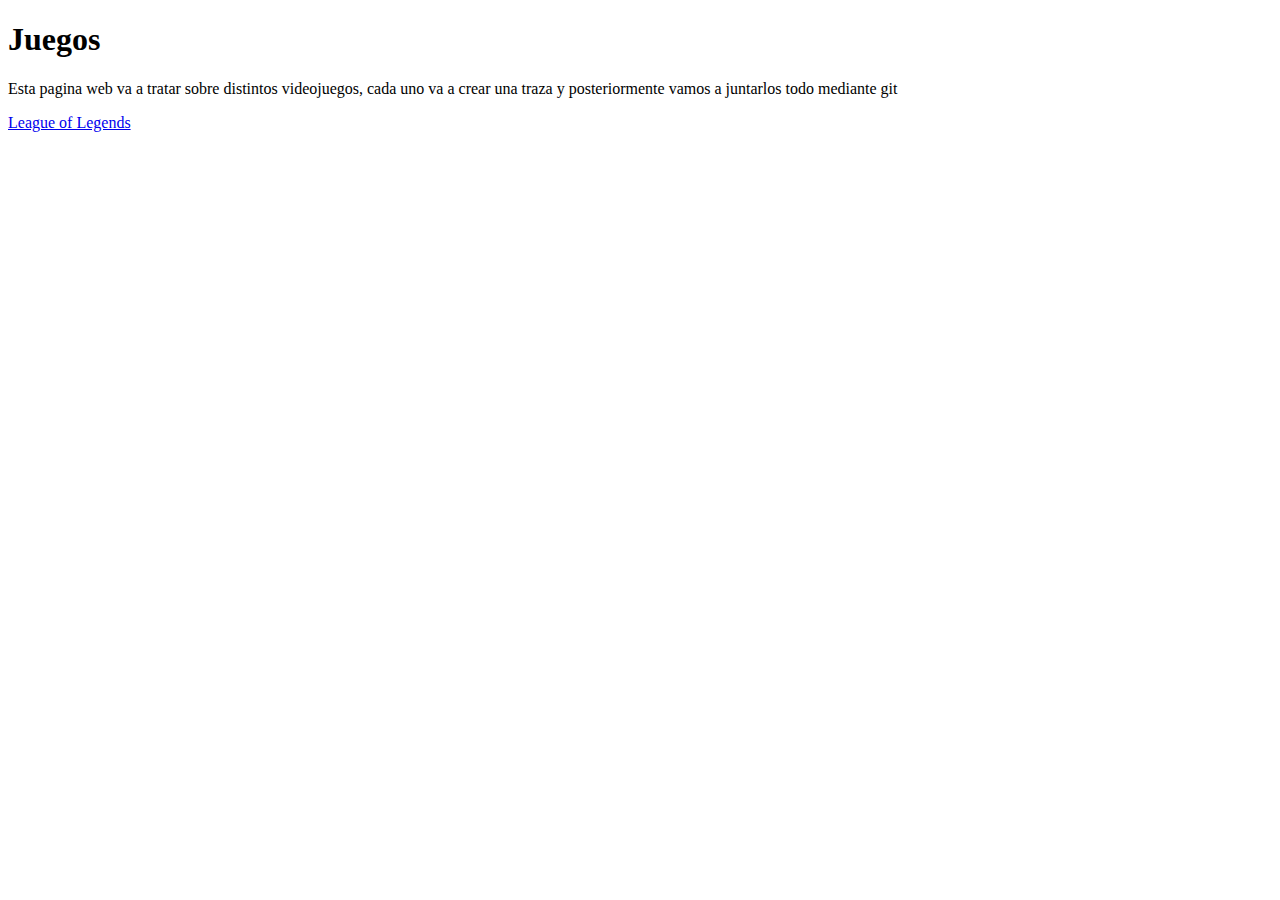
<file: index.html>
<!DOCTYPE html>
<html lang="en">
<head>
    <meta charset="UTF-8">
    
    <title>Proyecto colaborativo git</title>
</head>
<body>
    <h1>Juegos</h1>
    <p>Esta pagina web va a tratar sobre distintos videojuegos, cada uno va a crear una traza y posteriormente vamos a juntarlos todo mediante git</p>
    <a href="lol.html">League of Legends</a>
</body>
</html>
</file>
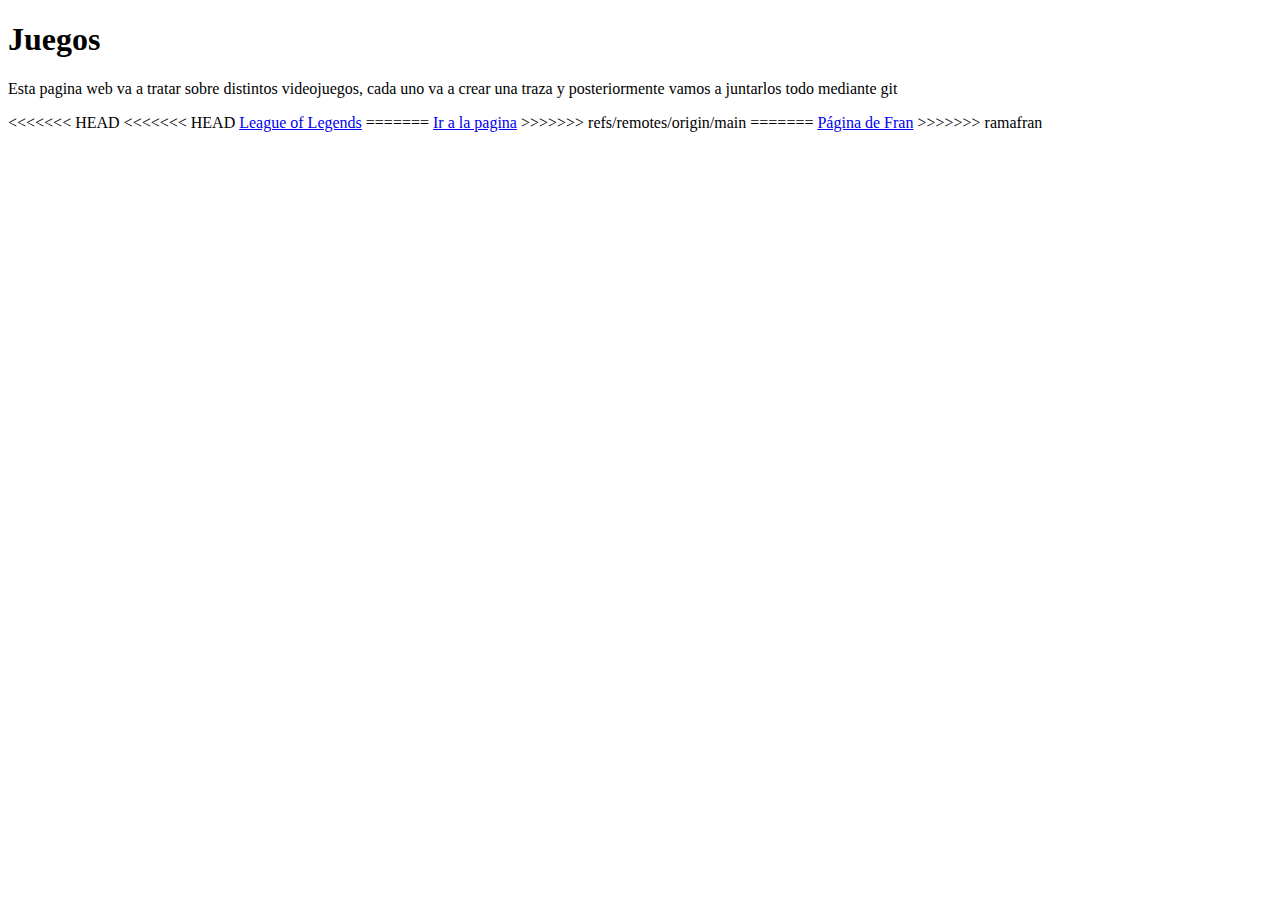
<file: Proyecto colaborativo de git/index.html>
<!DOCTYPE html>
<html lang="en">
<head>
    <meta charset="UTF-8">
    
    <title>Proyecto colaborativo git</title>
</head>
<body>
    <h1>Juegos</h1>
    <p>Esta pagina web va a tratar sobre distintos videojuegos, cada uno va a crear una traza y posteriormente vamos a juntarlos todo mediante git</p>
<<<<<<< HEAD
<<<<<<< HEAD
    <a href="lol.html">League of Legends</a>
</body>
=======
	<a href="doom.html">Ir a la pagina</a>
	</body>
>>>>>>> refs/remotes/origin/main
</html>
=======


   <a href ="fortnite.html">Página de Fran</a>
    </body>
</html>
>>>>>>> ramafran
</file>
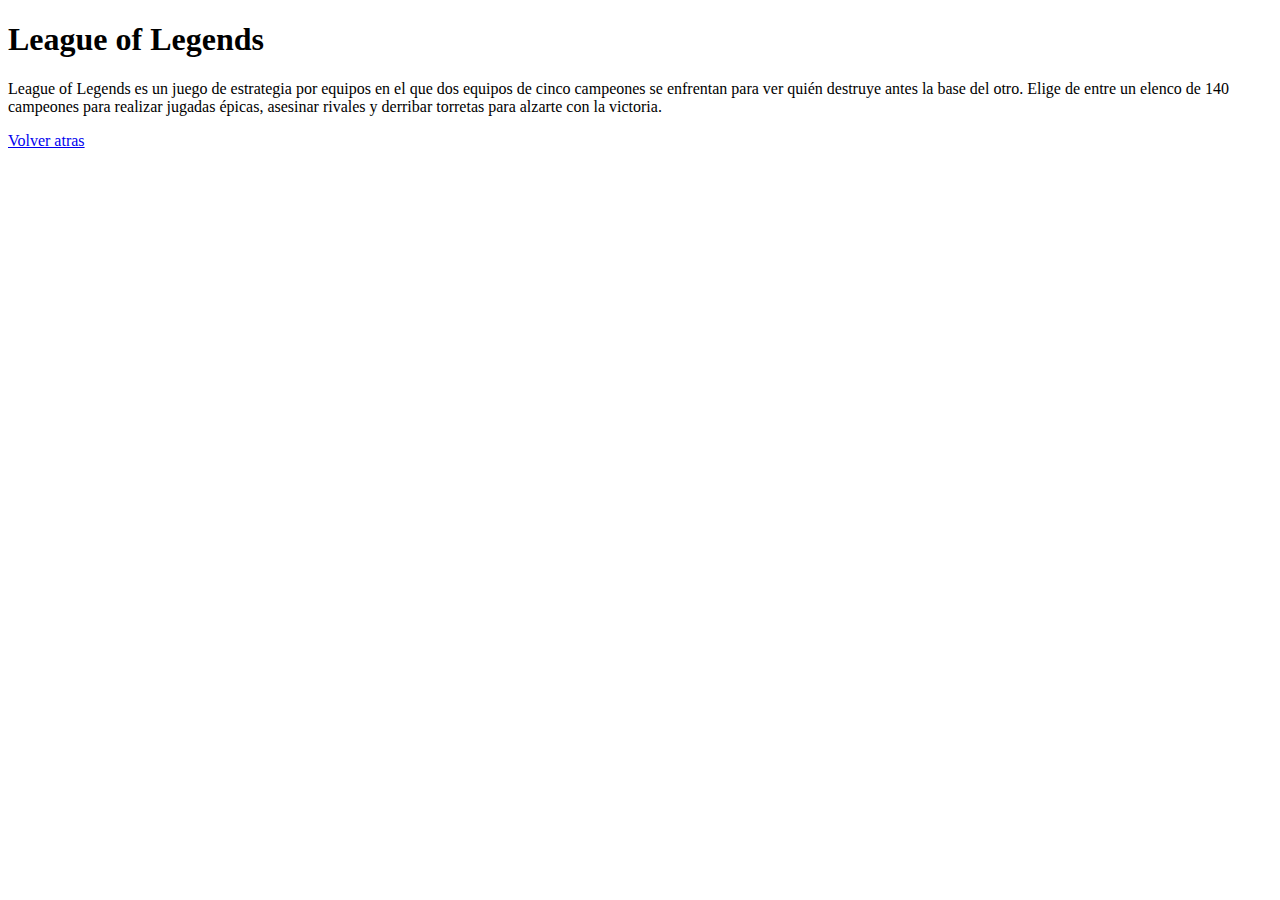
<file: lol.html>
<!DOCTYPE html>
<html lang="en">
<head>
    <meta charset="UTF-8">
    <title>League of Legends</title>
</head>
<body>
    <h1>League of Legends</h1>
    <p>League of Legends es un juego de estrategia por equipos en el que dos equipos de cinco campeones se enfrentan para ver quién destruye antes la base del otro. Elige de entre un elenco de 140 campeones para realizar jugadas épicas, asesinar rivales y derribar torretas para alzarte con la victoria.</p>
    <a href="index.html">Volver atras</a>
</body>
</html>
</file>
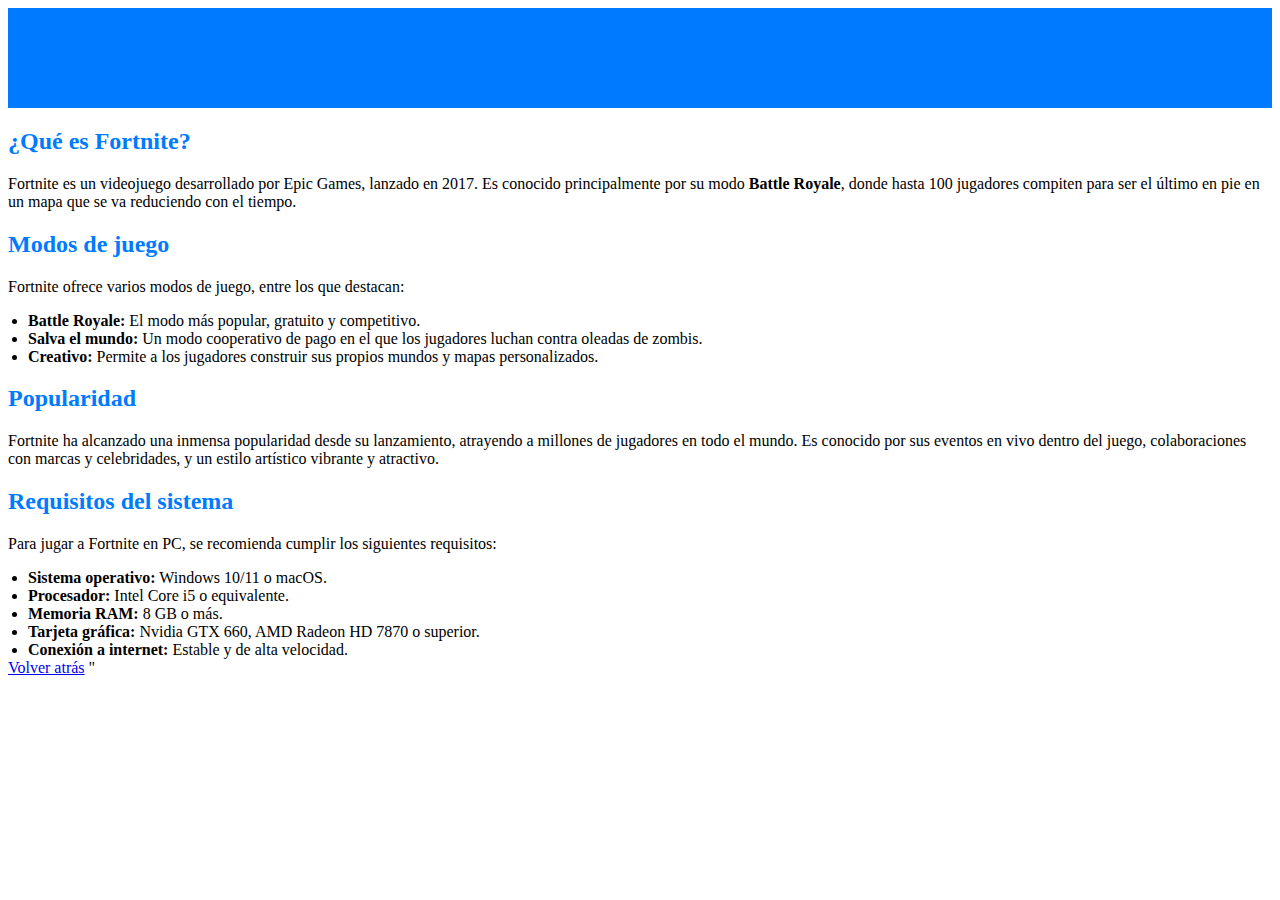
<file: Proyecto colaborativo de git/fortnite.html>
<!DOCTYPE html> 
<html lang='en'>
<head>
    <meta charset='UTF-8'>
    <title>Fortnite</title>
    <style>
        header {
            background: #007bff;
            color: #fff;
            padding: 10px 0;
            text-align: center;
        }
        main {
            padding: 20px;
        }
        h1, h2 {
            color: #007bff;
        }
        ul {
            margin: 0;
            padding-left: 20px;
        }
    </style>
</head>
<body>
    <header>
        <h1>Fortnite</h1>
    </header>
    <section>
        <h2>¿Qué es Fortnite?</h2>
        <p>Fortnite es un videojuego desarrollado por Epic Games, lanzado en 2017. Es conocido principalmente por su modo <strong>Battle Royale</strong>, donde hasta 100 jugadores compiten para ser el último en pie en un mapa que se va reduciendo con el tiempo.</p>
    </section>
    <section>
        <h2>Modos de juego</h2>
        <p>Fortnite ofrece varios modos de juego, entre los que destacan:</p>
        <ul>
            <li><strong>Battle Royale:</strong> El modo más popular, gratuito y competitivo.</li>
            <li><strong>Salva el mundo:</strong> Un modo cooperativo de pago en el que los jugadores luchan contra oleadas de zombis.</li>
            <li><strong>Creativo:</strong> Permite a los jugadores construir sus propios mundos y mapas personalizados.</li>
        </ul>
    </section>
    <section>
        <h2>Popularidad</h2>
        <p>Fortnite ha alcanzado una inmensa popularidad desde su lanzamiento, atrayendo a millones de jugadores en todo el mundo. Es conocido por sus eventos en vivo dentro del juego, colaboraciones con marcas y celebridades, y un estilo artístico vibrante y atractivo.</p>
    </section>
    <section>
        <h2>Requisitos del sistema</h2>
        <p>Para jugar a Fortnite en PC, se recomienda cumplir los siguientes requisitos:</p>
        <ul>
            <li><strong>Sistema operativo:</strong> Windows 10/11 o macOS.</li>
            <li><strong>Procesador:</strong> Intel Core i5 o equivalente.</li>
            <li><strong>Memoria RAM:</strong> 8 GB o más.</li>
            <li><strong>Tarjeta gráfica:</strong> Nvidia GTX 660, AMD Radeon HD 7870 o superior.</li>
            <li><strong>Conexión a internet:</strong> Estable y de alta velocidad.</li>
        </ul>
    </section>
    <a href='index.html'>Volver atrás</a>
</body>
</html>"
</file>
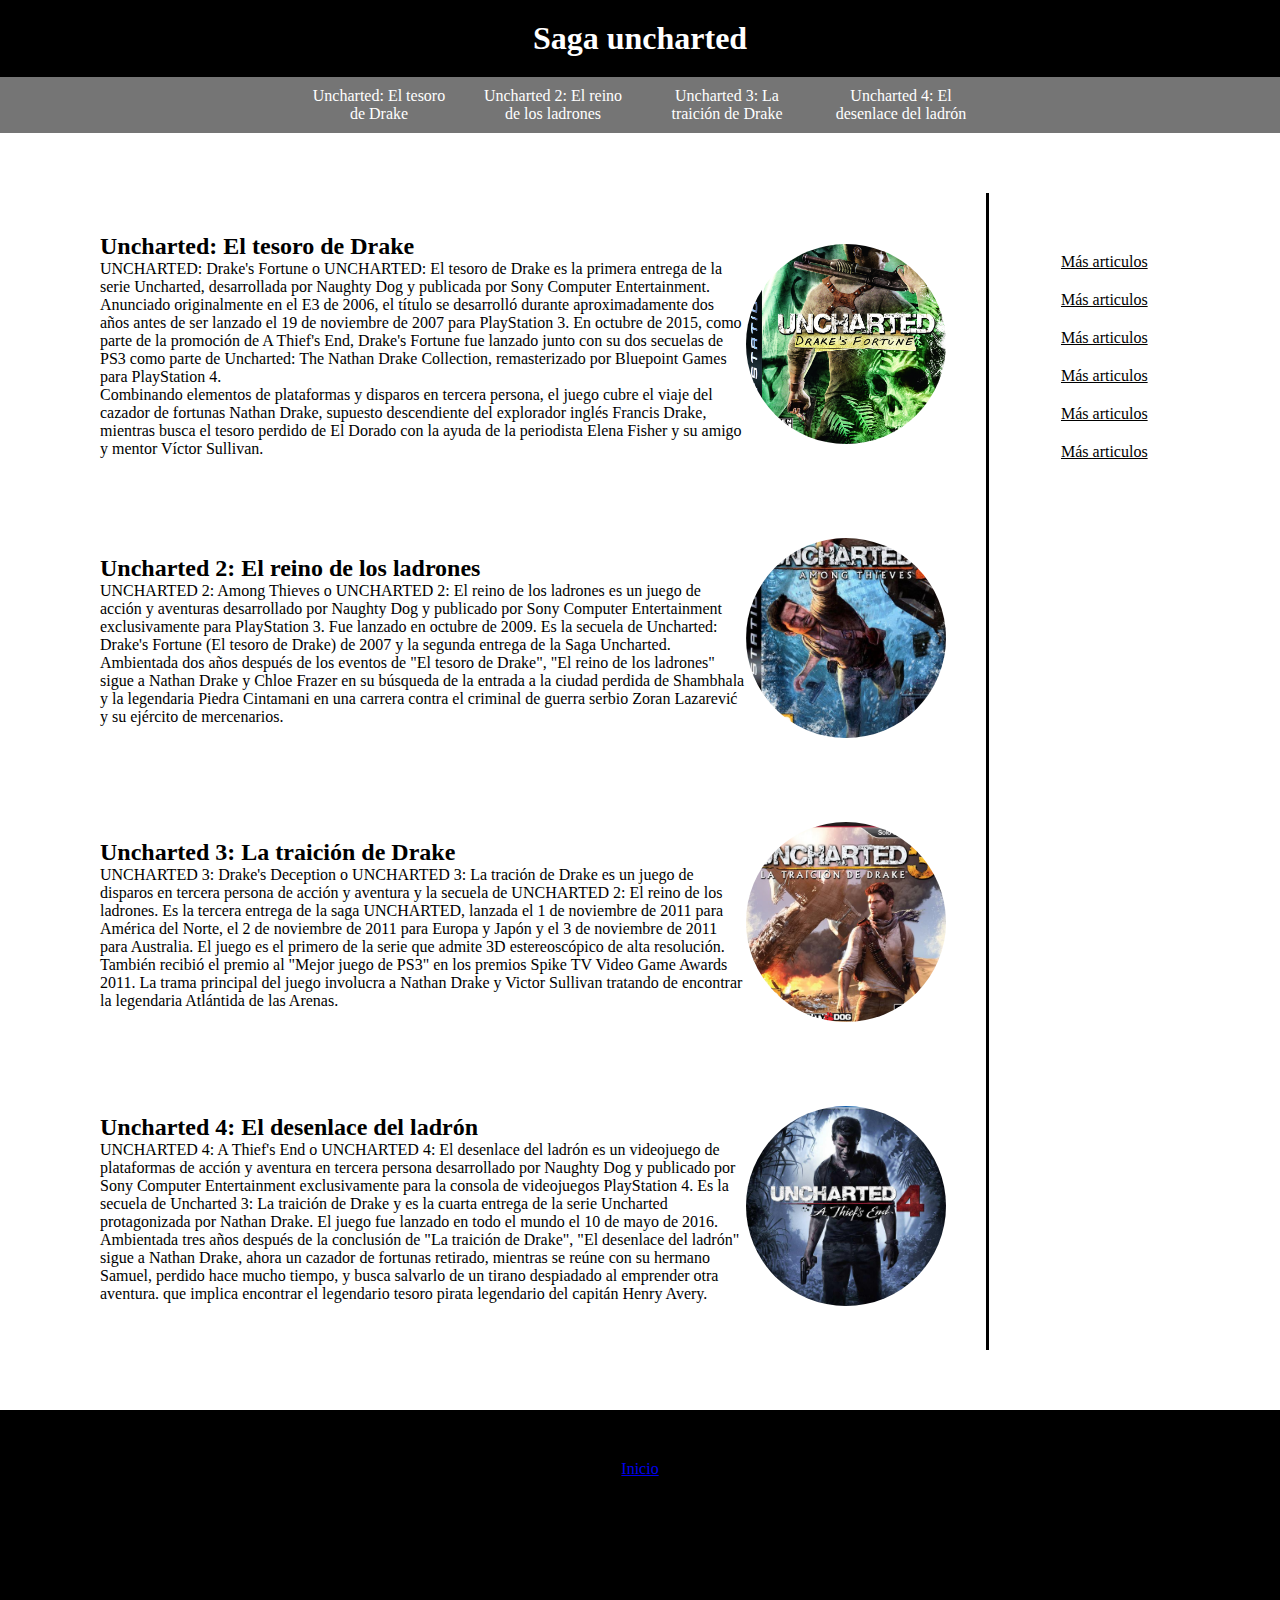
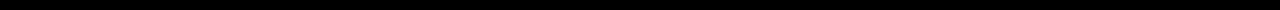
<file: Proyecto colaborativo de git/uncharted.html>
<!DOCTYPE html>
<html lang="en">
<head>
    <meta charset="UTF-8">
    <meta name="viewport" content="width=device-width, initial-scale=1.0">
    <title>Página sencilla</title>
    <link rel="stylesheet" href="css.css" type="text/css">
</head>
<body>
    <h1>Saga uncharted</h1>
    <nav>
        <ul>
            <li><a href="#Uncharted">Uncharted: El tesoro de Drake</a></li>
            <li><a href="#Uncharted 2">Uncharted 2: El reino de los ladrones</a></li>
            <li><a href="#Uncharted 3">Uncharted 3: La traición de Drake</a></li>
            <li><a href="#Uncharted 4">Uncharted 4: El desenlace del ladrón</a></li>
        </ul>
    </nav>
    <div class="contenido">
        <div class="articulos">
            <div class="secciones">
                <div>
                    <h2 id="uncharted">Uncharted: El tesoro de Drake</h2>
                    <p>UNCHARTED: Drake's Fortune o UNCHARTED: El tesoro de Drake es la primera entrega de la serie Uncharted,
                     desarrollada por Naughty Dog y publicada por Sony Computer Entertainment. Anunciado originalmente en el E3 de 2006,
                     el título se desarrolló durante aproximadamente dos años antes de ser lanzado el 19 de noviembre de 2007 para PlayStation 3.
                     En octubre de 2015, como parte de la promoción de A Thief's End, Drake's Fortune fue lanzado junto con su dos secuelas de PS3
                     como parte de Uncharted: The Nathan Drake Collection, remasterizado por Bluepoint Games para PlayStation 4.
                    <br>
                        Combinando elementos de plataformas y disparos en tercera persona, el juego cubre el viaje del cazador de fortunas Nathan Drake,
                     supuesto descendiente del explorador inglés Francis Drake, mientras busca el tesoro perdido de El Dorado con la ayuda de la periodista Elena Fisher
                     y su amigo y mentor Víctor Sullivan.
                    </p>
                </div>
                <div><img src="cover.uncharted.1527x1761.2007-10-19.23.jpg"></div>
            </div>
            <div class="secciones">
                <div>
                    <h2 id="Uncharted 2">Uncharted 2: El reino de los ladrones</h2>
                    <p>UNCHARTED 2: Among Thieves o UNCHARTED 2: El reino de los ladrones es un juego de acción y aventuras desarrollado por Naughty Dog
                         y publicado por Sony Computer Entertainment exclusivamente para PlayStation 3. Fue lanzado en octubre de 2009.
                          Es la secuela de Uncharted: Drake's Fortune (El tesoro de Drake) de 2007 y la segunda entrega de la Saga Uncharted.

                        Ambientada dos años después de los eventos de "El tesoro de Drake", "El reino de los ladrones" 
                        sigue a Nathan Drake y Chloe Frazer en su búsqueda de la entrada a la ciudad perdida de Shambhala
                         y la legendaria Piedra Cintamani en una carrera contra el criminal de guerra serbio Zoran Lazarević
                          y su ejército de mercenarios.</p>
                </div>
                <div><img src="uncharted_2-1693324.jpg"></div>
            </div>
            <div class="secciones">
                <div>
                    <h2 id="Uncharted 3">Uncharted 3: La traición de Drake</h2>
                    <p>UNCHARTED 3: Drake's Deception o UNCHARTED 3: La tración de Drake es un juego de disparos en tercera persona
                        de acción y aventura y la secuela de UNCHARTED 2: El reino de los ladrones. Es la tercera entrega de la saga
                     UNCHARTED, lanzada el 1 de noviembre de 2011 para América del Norte, el 2 de noviembre de 2011 para Europa y Japón
                      y el 3 de noviembre de 2011 para Australia. El juego es el primero de la serie que admite 3D estereoscópico de alta resolución.
                       También recibió el premio al "Mejor juego de PS3" en los premios Spike TV Video Game Awards 2011.

                        La trama principal del juego involucra a Nathan Drake y Victor Sullivan tratando de encontrar la legendaria
                     Atlántida de las Arenas.</p>
                </div>
                <div><img src="uncharted_3-1757068.jpg"></div>
            </div>
            <div class="secciones">
                <div>
                    <h2 id="Uncharted 4">Uncharted 4: El desenlace del ladrón</h2>
                    <p>UNCHARTED 4: A Thief's End o UNCHARTED 4: El desenlace del ladrón es un videojuego de plataformas de acción y aventura en tercera persona
                         desarrollado por Naughty Dog y publicado por Sony Computer Entertainment exclusivamente para la consola de videojuegos PlayStation 4.

                        Es la secuela de Uncharted 3: La traición de Drake y es la cuarta entrega de la serie Uncharted protagonizada por Nathan Drake.
                         El juego fue lanzado en todo el mundo el 10 de mayo de 2016.
                        
                        Ambientada tres años después de la conclusión de "La traición de Drake", "El desenlace del ladrón" sigue a Nathan Drake,
                         ahora un cazador de fortunas retirado, mientras se reúne con su hermano Samuel, perdido hace mucho tiempo,
                          y busca salvarlo de un tirano despiadado al emprender otra aventura. que implica encontrar
                         el legendario tesoro pirata legendario del capitán Henry Avery.</p>
                </div>
                <div><img src="uncharted_4.jpg"></div>
            </div>
        </div>

        <div class="menu-secundario">
            <a href="">Más articulos</a>
            <a href="">Más articulos</a>
            <a href="">Más articulos</a>
            <a href="">Más articulos</a>
            <a href="">Más articulos</a>
            <a href="">Más articulos</a>
        </div>
    </div>    
    <footer>
        <p><a href="index.html">Inicio</a></p>
    </footer>
</body>
</html>
</file>
<file: Proyecto colaborativo de git/css.css>
* {
    padding: 0;
    margin: 0;
}
h1 {
    text-align: center;
    background-color: black;
    color: white;
    padding: 20px;
}
nav ul {
    background-color: #757575;
    width: 100%;
    list-style-type: none;
    text-align: center;
}
nav li{
    display: inline-flex;
}
nav a {
    text-decoration: none;
    color: white;
    padding: 10px;
    width: 150px;
}
nav li:hover {
    background-color: black;
}
img {
    width: 200px;
    height: 200px;
    border-radius: 50%;
    object-fit: cover;
}
.contenido {
    display: flex;
    margin: 60px;
}
.articulos {
    width: 80%;
    border-right: 3px solid black;
}
.secciones {
    display: flex;
    align-items: center;
    padding: 40px;
}
.menu-secundario {
    width: 20%;
    margin-top: 60px;
}
.menu-secundario a{
    display: block;
    text-align: center;
    color: black;
    margin-bottom: 20px;
}
footer {
    width: 100%;
    height: 200px;
    background-color: black;
    color: white;
    margin-top: 40px;
}
footer p{
    text-align: center;
    padding: 50px;
}
</file>
